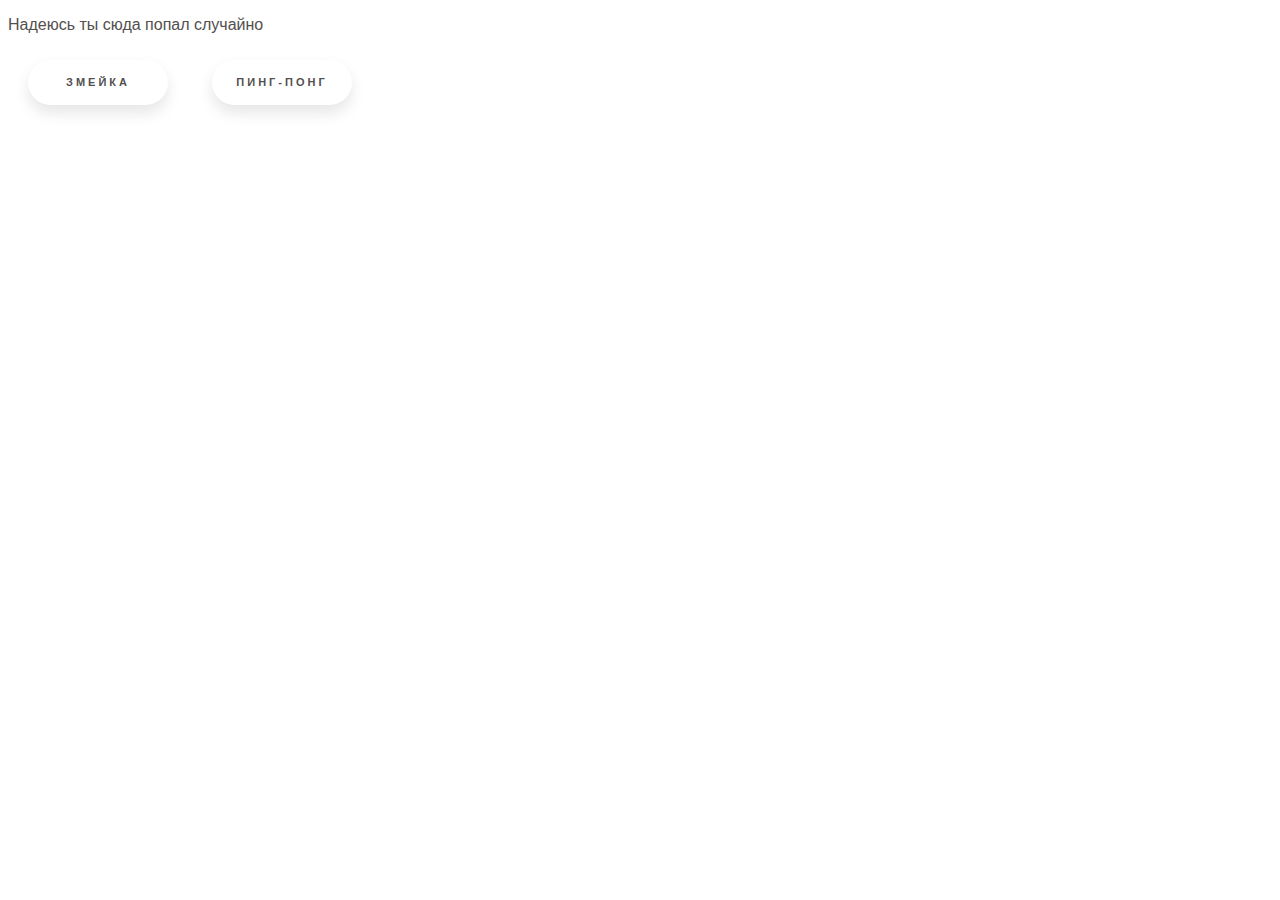
<file: minigames/index.html>
<!DOCTYPE html>
<html lang="en">
<head>
    <meta charset="UTF-8">
    <meta http-equiv="X-UA-Compatible" content="IE=edge">
    <meta name="viewport" content="width=device-width, initial-scale=1.0">
    <title>ARKADE</title>
    <link rel="stylesheet" href="css/button.css">
</head>
<body>
    <p class="text">Надеюсь ты сюда попал случайно</p>
    <a href="./snake" class="floating-button">Змейка</a>
    <a href="./ping" class="floating-button">Пинг-Понг</a>
</body>
</html>
</file>
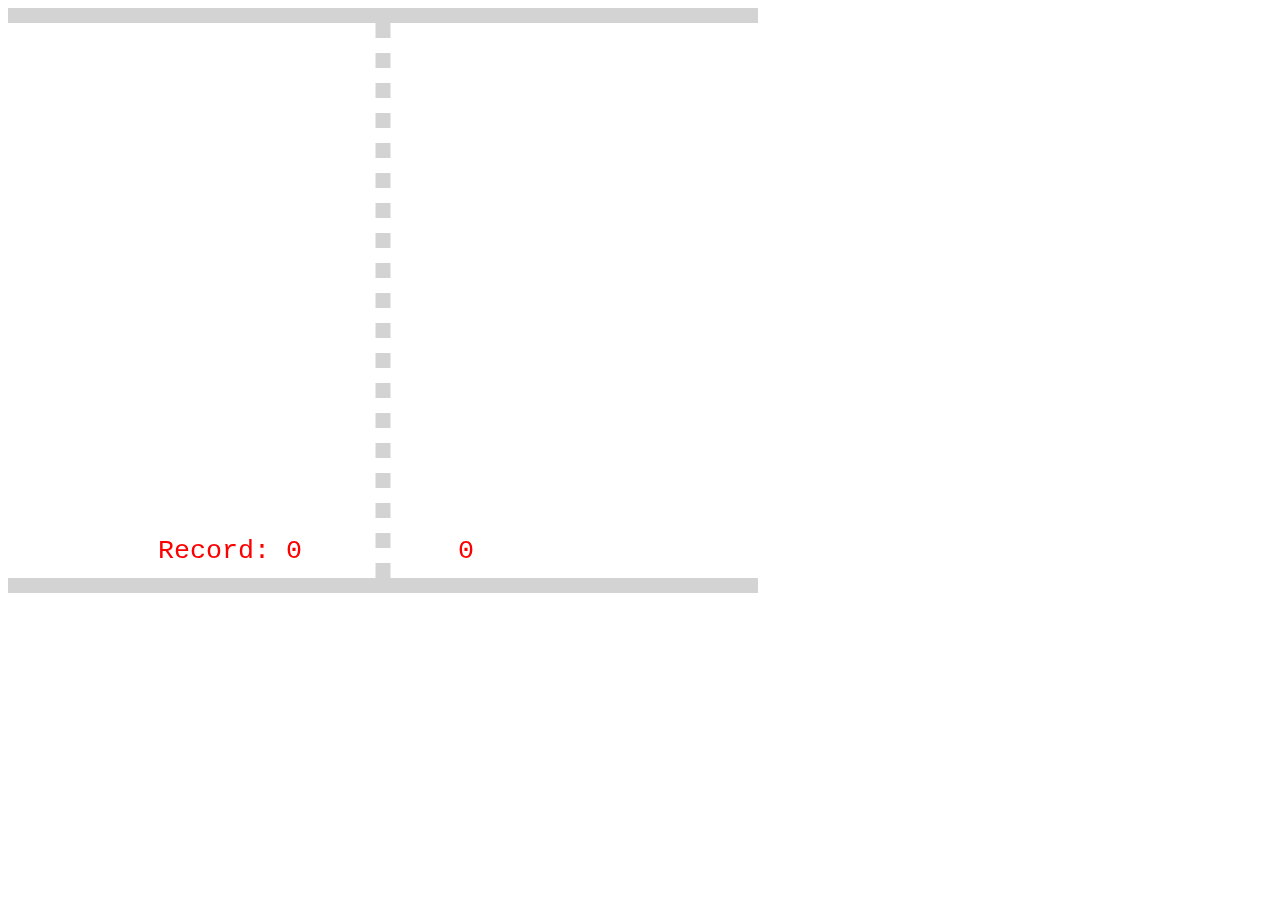
<file: minigames/ping/index.html>
<!DOCTYPE html>
<html lang="en">
<head>
    <meta charset="UTF-8">
    <meta http-equiv="X-UA-Compatible" content="IE=edge">
    <meta name="viewport" content="width=device-width, initial-scale=1.0">
    <title>Ping-pong</title>
</head>
<body>
    <canvas width="750" height="585" id="game"></canvas>
  <script>
    // Обращаемся к игровому полю из документа
    const canvas = document.getElementById('game');
    // Делаем поле двухмерным
    const context = canvas.getContext('2d');
    // Размер игровой клетки
    const grid = 15;
    // Высота платформы
    const paddleHeight = grid * 5; // 80
    // Задаём максимальное расстояние, на которое могут двигаться платформы
    const LeftmaxPaddleY = canvas.height - grid - paddleHeight * 2;
    const RightmaxPaddleY = canvas.height - grid - paddleHeight;
    // Скорость платформы
    var paddleSpeed = 6;
    // Скорость мяча
    var ballSpeed = 4;
    // Рекорд
    var record = 0;
    // Набранные очки
    var count = 0;
    // Узнаём размер хранилища
    var Storage_size = localStorage.length;
    // Если в хранилище что-то есть…
    if (Storage_size > 0) {
      // Достаём оттуда текущее значение рекорда
      record = localStorage.getItem('record');
      // Если там ничего нет —
    } else {
      // Делаем новую запись и кладём туда ноль — рекорда пока нет
      localStorage.setItem('record', 0);
    }
    // Описываем левую платформу
    const leftPaddle = {
      // Ставим её по центру
      x: grid * 2,
      y: canvas.height / 2 - paddleHeight / 2,
      // Ширина — одна клетка
      width: grid,
      // Высоту берём из константы
      height: paddleHeight * 2,
      // Платформа на старте никуда не движется
      dy: 0
    };
    // Описываем правую платформу
    const rightPaddle = {
      // Ставим по центру с правой стороны
      x: canvas.width - grid * 3,
      y: canvas.height / 2 - paddleHeight / 2,
      // Задаём такую же ширину и высоту
      width: grid,
      height: paddleHeight,
      // Правая платформа тоже пока никуда не двигается
      dy: 0
    };
    // Описываем мячик
    const ball = {
      // Он появляется в самом центре поля
      x: canvas.width / 2,
      y: canvas.height / 2,
      // квадратный, размером с клетку
      width: grid,
      height: grid,
      // На старте мяч пока не забит, поэтому убираем признак того, что мяч нужно ввести в игру заново
      resetting: false,
      // Подаём мяч в правый верхний угол
      dx: ballSpeed,
      dy: -ballSpeed
    };
    // Проверка на то, пересекаются два объекта с известными координатами или нет
    // Подробнее тут: https://developer.mozilla.org/en-US/docs/Games/Techniques/2D_collision_detection
    function collides(obj1, obj2) {
      return obj1.x < obj2.x + obj2.width &&
        obj1.x + obj1.width > obj2.x &&
        obj1.y < obj2.y + obj2.height &&
        obj1.y + obj1.height > obj2.y;
    }
    // Главный цикл игры
    function loop() {
      // Очищаем игровое поле
      requestAnimationFrame(loop);
      context.clearRect(0, 0, canvas.width, canvas.height);
      // Если платформы на предыдущем шаге куда-то двигались — пусть продолжают двигаться
      leftPaddle.y += leftPaddle.dy;
      rightPaddle.y += rightPaddle.dy;
      // Если левая платформа пытается вылезти за игровое поле вниз,
      if (leftPaddle.y < grid) {
        // то оставляем её на месте
        leftPaddle.y = grid;
      }
      // Проверяем то же самое сверху
      else if (leftPaddle.y > LeftmaxPaddleY) {
        leftPaddle.y = LeftmaxPaddleY;
      }
      // Если правая платформа пытается вылезти за игровое поле вниз,
      if (rightPaddle.y < grid) {
        // то оставляем её на месте
        rightPaddle.y = grid;
      }
      // Проверяем то же самое сверху
      else if (rightPaddle.y > RightmaxPaddleY) {
        rightPaddle.y = RightmaxPaddleY;
      }
      // Рисуем платформы белым цветом
      context.fillStyle = 'white';
      // Каждая платформа — прямоугольник
      context.fillRect(leftPaddle.x, leftPaddle.y, leftPaddle.width, leftPaddle.height);
      context.fillRect(rightPaddle.x, rightPaddle.y, rightPaddle.width, rightPaddle.height);
      // Если мяч на предыдущем шаге куда-то двигался — пусть продолжает двигаться
      ball.x += ball.dx;
      ball.y += ball.dy;
      // пусть платформа движется точно так же, как и мяч
      leftPaddle.dy = ball.dy;
      // Если мяч касается стены снизу — меняем направление по оси У на противоположное
      if (ball.y < grid) {
        ball.y = grid;
        ball.dy *= -1;
      }
      // Делаем то же самое, если мяч касается стены сверху
      else if (ball.y + grid > canvas.height - grid) {
        ball.y = canvas.height - grid * 2;
        ball.dy *= -1;
      }
      // Если мяч улетел за игровое поле влево или вправо — перезапускаем его
      if ((ball.x < 0 || ball.x > canvas.width) && !ball.resetting) {
        // Помечаем, что мяч перезапущен, чтобы не зациклиться
        ball.resetting = true;
        // Если игрок набрал больше рекорда — записываем это как новый рекорд
        if (count > record) { record = count };
        // Обнуляем количество очков у игрока
        count = 0;
        // Кладём значение рекорда в хранилище браузера
        localStorage.setItem('record', record);
        // Даём секунду на подготовку игрокам
        setTimeout(() => {
          // Всё, мяч в игре
          ball.resetting = false;
          // Снова запускаем его из центра
          ball.x = canvas.width / 2;
          ball.y = canvas.height / 2;
        }, 1000);
      }
      // Если мяч коснулся левой платформы,
      if (collides(ball, leftPaddle)) {
        // то отправляем его в обратном направлении
        ball.dx *= -1;
        // Увеличиваем координаты мяча на ширину платформы, чтобы не засчитался новый отскок
        ball.x = leftPaddle.x + leftPaddle.width;
      }
      // Проверяем и делаем то же самое для правой платформы
      else if (collides(ball, rightPaddle)) {
        ball.dx *= -1;
        ball.x = rightPaddle.x - ball.width;
        count += 1;
      }
      // Рисуем мяч
      context.fillRect(ball.x, ball.y, ball.width, ball.height);
      // Рисуем стены
      context.fillStyle = 'lightgrey';
      context.fillRect(0, 0, canvas.width, grid);
      context.fillRect(0, canvas.height - grid, canvas.width, canvas.height);
      // Рисуем сетку посередине
      for (let i = grid; i < canvas.height - grid; i += grid * 2) {
        context.fillRect(canvas.width / 2 - grid / 2, i, grid, grid);
      }
      // Отслеживаем нажатия клавиш
      document.addEventListener('keydown', function (e) {
        // Если нажата клавиша вверх,
        if (e.which === 38) {
          // то двигаем правую платформу вверх
          rightPaddle.dy = -paddleSpeed;
        }
        // Если нажата клавиша вниз,
        else if (e.which === 40) {
          // то двигаем правую платформу вниз
          rightPaddle.dy = paddleSpeed;
        }
      });
      // А теперь следим за тем, когда кто-то отпустит клавишу, чтобы остановить движение платформы
      document.addEventListener('keyup', function (e) {
        // Если это стрелка вверх или вниз,
        if (e.which === 38 || e.which === 40) {
          // останавливаем правую платформу
          rightPaddle.dy = 0;
        }
      });
      // Цвет текста
      context.fillStyle = "#ff0000";
      // Задаём размер и шрифт
      context.font = "20pt Courier";
      // Сначала выводим рекорд
      context.fillText('Record: ' + record, 150, 550);
      // Затем — набранные очки
      context.fillText(count, 450, 550);
    }
    // Запускаем игру
    requestAnimationFrame(loop);
  </script>
</body>
</html>
</file>
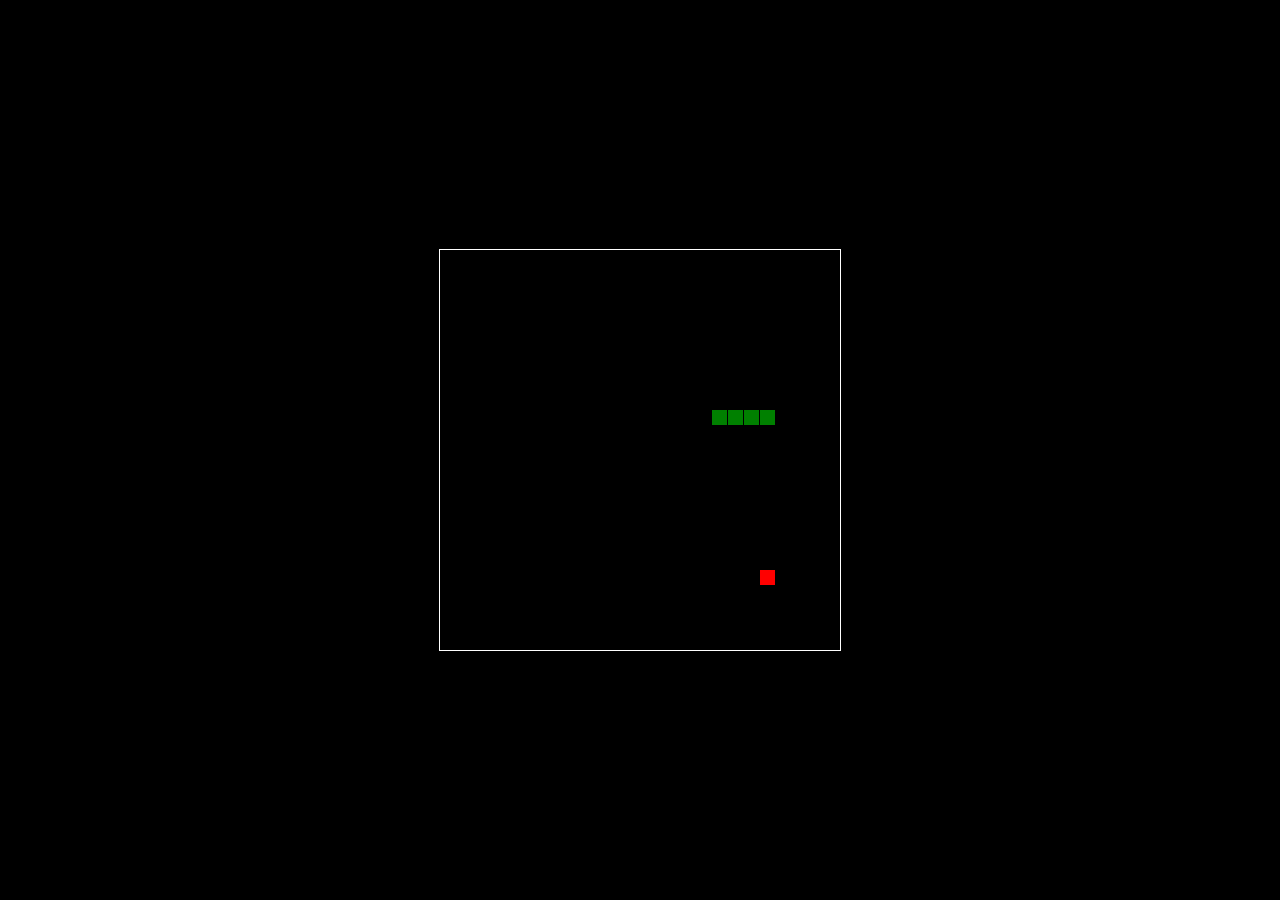
<file: minigames/snake/index.html>
<!DOCTYPE html>
<html lang="en">
<head>
    <meta charset="UTF-8">
    <meta http-equiv="X-UA-Compatible" content="IE=edge">
    <meta name="viewport" content="width=device-width, initial-scale=1.0">
    <title>Snake</title>
</head>
<body>
    <style>
        html,
        body {
          height: 100%;
          margin: 0;
        }
    
        /*Задаём глобальные параметры*/
        body {
          background: black;
          display: flex;
          align-items: center;
          justify-content: center;
        }
    
        /*Делаем границу вокруг игрового поля*/
        canvas {
          border: 1px solid white;
        }
      </style>
    </head>
    
    <body>
      <!-- Рисуем игровое поле -->
      <canvas width="400" height="400" id="game"></canvas>
      <!-- Сам скрипт с игрой -->
      <script>
        // Поле, на котором всё будет происходить, — тоже как бы переменная
        var canvas = document.getElementById('game');
        // Классическая змейка — двухмерная, сделаем такую же
        var context = canvas.getContext('2d');
        // Размер одной клеточки на поле — 16 пикселей
        var grid = 16;
        // Служебная переменная, которая отвечает за скорость змейки
        var count = 0;
        // А вот и сама змейка
        var snake = {
          // Начальные координаты
          x: 160,
          y: 160,
          // Скорость змейки — в каждом новом кадре змейка смещается по оси Х или У. На старте будет двигаться горизонтально, поэтому скорость по игреку равна нулю.
          dx: grid,
          dy: 0,
          // Тащим за собой хвост, который пока пустой
          cells: [],
          // Стартовая длина змейки — 4 клеточки
          maxCells: 4
        };
        // А это — еда. Представим, что это красные яблоки.
        var apple = {
          // Начальные координаты яблока
          x: 320,
          y: 320
        };
        // Делаем генератор случайных чисел в заданном диапазоне
        function getRandomInt(min, max) {
          return Math.floor(Math.random() * (max - min)) + min;
        }
        // Игровой цикл — основной процесс, внутри которого будет всё происходить
        function loop() {
          // Хитрая функция, которая замедляет скорость игры с 60 кадров в секунду до 15 (60/15 = 4)
          requestAnimationFrame(loop);
          // Игровой код выполнится только один раз из четырёх, в этом и суть замедления кадров, а пока переменная count меньше четырёх, код выполняться не будет
          if (++count < 4) {
            return;
          }
          // Обнуляем переменную скорости
          count = 0;
          // Очищаем игровое поле
          context.clearRect(0, 0, canvas.width, canvas.height);
          // Двигаем змейку с нужной скоростью
          snake.x += snake.dx;
          snake.y += snake.dy;
          // Если змейка достигла края поля по горизонтали — продолжаем её движение с противоположной строны
          if (snake.x < 0) {
            snake.x = canvas.width - grid;
          }
          else if (snake.x >= canvas.width) {
            snake.x = 0;
          }
          // Делаем то же самое для движения по вертикали
          if (snake.y < 0) {
            snake.y = canvas.height - grid;
          }
          else if (snake.y >= canvas.height) {
            snake.y = 0;
          }
          // Продолжаем двигаться в выбранном направлении. Голова всегда впереди, поэтому добавляем её координаты в начало массива, который отвечает за всю змейку
          snake.cells.unshift({ x: snake.x, y: snake.y });
          // Сразу после этого удаляем последний элемент из массива змейки, потому что она движется и постоянно освобождает клетки после себя
          if (snake.cells.length > snake.maxCells) {
            snake.cells.pop();
          }
          // Рисуем еду — красное яблоко
          context.fillStyle = 'red';
          context.fillRect(apple.x, apple.y, grid - 1, grid - 1);
          // Одно движение змейки — один новый нарисованный квадратик 
          context.fillStyle = 'green';
          // Обрабатываем каждый элемент змейки
          snake.cells.forEach(function (cell, index) {
            // Чтобы создать эффект клеточек, делаем зелёные квадратики меньше на один пиксель, чтобы вокруг них образовалась чёрная граница
            context.fillRect(cell.x, cell.y, grid - 1, grid - 1);
            // Если змейка добралась до яблока...
            if (cell.x === apple.x && cell.y === apple.y) {
              // увеличиваем длину змейки
              snake.maxCells++;
              // Рисуем новое яблочко
              // Помним, что размер холста у нас 400x400, при этом он разбит на ячейки — 25 в каждую сторону
              apple.x = getRandomInt(0, 25) * grid;
              apple.y = getRandomInt(0, 25) * grid;
            }
            // Проверяем, не столкнулась ли змея сама с собой
            // Для этого перебираем весь массив и смотрим, есть ли у нас в массиве змейки две клетки с одинаковыми координатами 
            for (var i = index + 1; i < snake.cells.length; i++) {
              // Если такие клетки есть — начинаем игру заново
              if (cell.x === snake.cells[i].x && cell.y === snake.cells[i].y) {
                // Задаём стартовые параметры основным переменным
                snake.x = 160;
                snake.y = 160;
                snake.cells = [];
                snake.maxCells = 4;
                snake.dx = grid;
                snake.dy = 0;
                // Ставим яблочко в случайное место
                apple.x = getRandomInt(0, 25) * grid;
                apple.y = getRandomInt(0, 25) * grid;
              }
            }
          });
        }
        // Смотрим, какие нажимаются клавиши, и реагируем на них нужным образом
        document.addEventListener('keydown', function (e) {
          // Дополнительно проверяем такой момент: если змейка движется, например, влево, то ещё одно нажатие влево или вправо ничего не поменяет — змейка продолжит двигаться в ту же сторону, что и раньше. Это сделано для того, чтобы не разворачивать весь массив со змейкой на лету и не усложнять код игры.
          // Стрелка влево
          // Если нажата стрелка влево, и при этом змейка никуда не движется по горизонтали…
          if (e.which === 37 && snake.dx === 0) {
            // то даём ей движение по горизонтали, влево, а вертикальное — останавливаем
            // Та же самая логика будет и в остальных кнопках
            snake.dx = -grid;
            snake.dy = 0;
          }
          // Стрелка вверх
          else if (e.which === 38 && snake.dy === 0) {
            snake.dy = -grid;
            snake.dx = 0;
          }
          // Стрелка вправо
          else if (e.which === 39 && snake.dx === 0) {
            snake.dx = grid;
            snake.dy = 0;
          }
          // Стрелка вниз
          else if (e.which === 40 && snake.dy === 0) {
            snake.dy = grid;
            snake.dx = 0;
          }
        });
        // Запускаем игру
        requestAnimationFrame(loop);
      </script>
</body>
</html>
</file>
<file: minigames/css/button.css>
body {
    background: url(https://justasite.loc/minigames/img.png);
  }
  
  .floating-button {
    text-decoration: none;
    display: inline-block;
    width: 140px;
    height: 45px;
    line-height: 45px;
    border-radius: 45px;
    margin: 10px 20px;
    font-family: 'Noto Sans Display', sans-serif;
    font-size: 11px;
    text-transform: uppercase;
    text-align: center;
    letter-spacing: 3px;
    font-weight: 600;
    color: #524f4e;
    background: white;
    box-shadow: 0 8px 15px rgba(0, 0, 0, .1);
    transition: .3s;
  }
  .floating-button:hover {
    background: #2EE59D;
    box-shadow: 0 15px 20px rgba(46, 229, 157, .4);
    color: white;
    transform: translateY(-7px);
  }

.text{
  @import url('https://fonts.googleapis.com/css2?family=Noto+Sans+Display:wght@300&display=swap');
  font-family: 'Noto Sans Display', sans-serif;
  color: #524f4e;
}
</file>
